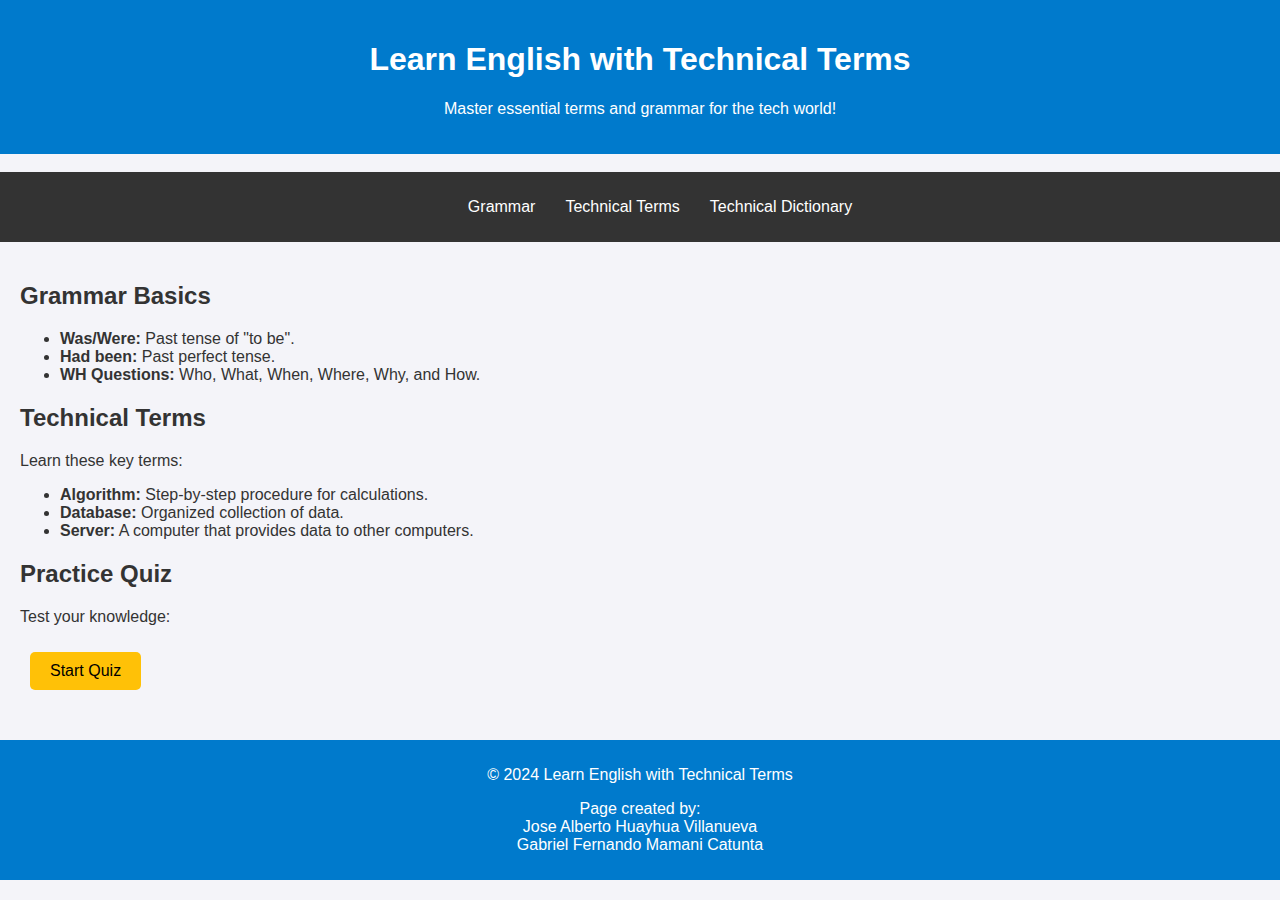
<file: index.html>
<!DOCTYPE html>
<html lang="en">
<head>
    <meta charset="UTF-8">
    <meta name="viewport" content="width=device-width, initial-scale=1.0">
    <title>Learn English with Technical Terms</title>
    <link rel="stylesheet" href="styles.css">
</head>
<body>
    <header>
        <h1>Learn English with Technical Terms</h1>
        <p>Master essential terms and grammar for the tech world!</p>
    </header>
    <br>
    <nav>
        <ul>
            <li><a href="grammar.html">Grammar</a></li>
            <li><a href="technical_terms.html">Technical Terms</a></li>
            <li><a href="diccionario.html">Technical Dictionary</a></li>
        </ul>
    </nav>

    <main>
        <section id="grammar">
            <h2>Grammar Basics</h2>
            <ul>
                <li><strong>Was/Were:</strong> Past tense of "to be".</li>
                <li><strong>Had been:</strong> Past perfect tense.</li>
                <li><strong>WH Questions:</strong> Who, What, When, Where, Why, and How.</li>
            </ul>
        </section>

        <section id="terms">
            <h2>Technical Terms</h2>
            <p>Learn these key terms:</p>
            <ul>
                <li><strong>Algorithm:</strong> Step-by-step procedure for calculations.</li>
                <li><strong>Database:</strong> Organized collection of data.</li>
                <li><strong>Server:</strong> A computer that provides data to other computers.</li>
            </ul>
        </section>

        <section id="quiz">
            <h2>Practice Quiz</h2>
            <p>Test your knowledge:</p>
            <button class="quiz-control" onclick="startQuiz()">Start Quiz</button>
            <div id="quiz-section" style="display: none;">
                <p>What is the past tense of "to be" for "they"? </p>
                <button class="quiz-option" onclick="checkAnswer('were')">Were</button>
                <button class="quiz-option" onclick="checkAnswer('was')">Was</button>
                <p id="result"></p>
            </div>
        </section>
    </main>
    
    <footer>
        <p>&copy; 2024 Learn English with Technical Terms</p>
        <p>Page created by: <br>Jose Alberto Huayhua Villanueva <br>Gabriel Fernando Mamani Catunta</p>
    </footer>
    <script src="script.js"></script>
</body>
</html>
</file>
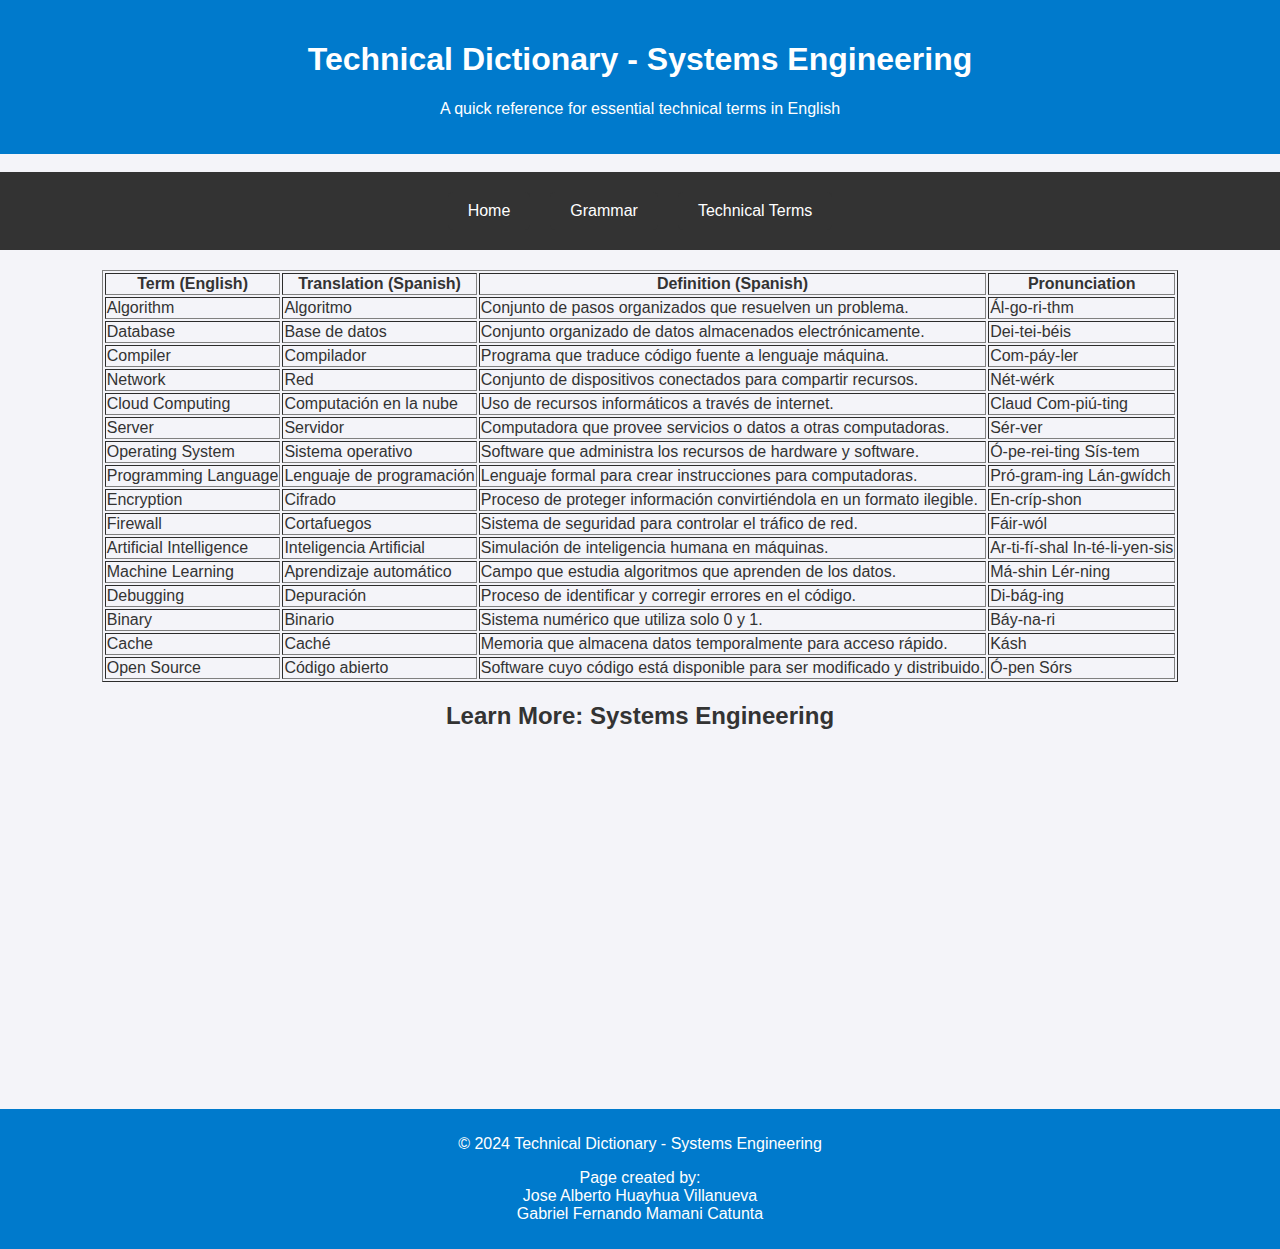
<file: diccionario.html>
<!DOCTYPE html>
<html lang="en">
<head>
    <meta charset="UTF-8">
    <meta name="viewport" content="width=device-width, initial-scale=1.0">
    <title>Technical Dictionary - Systems Engineering</title>
    <link rel="stylesheet" href="styles.css">
</head>
<body>
    <header>
        <h1 style="text-align: center;">Technical Dictionary - Systems Engineering</h1>
        <p style="text-align: center;">A quick reference for essential technical terms in English</p>
    </header>
    <br>
    <nav>
        <button class="nav-button" onclick="window.location.href='index.html'">Home</button>
        <button class="nav-button" onclick="window.location.href='grammar.html'">Grammar</button>
        <button class="nav-button" onclick="window.location.href='technical_terms.html'">Technical Terms</button>
    </nav>

    <main>
        <table border="1" align="center">
            <thead>
                <tr>
                    <th>Term (English)</th>
                    <th>Translation (Spanish)</th>
                    <th>Definition (Spanish)</th>
                    <th>Pronunciation</th>
                </tr>
            </thead>
            <tbody>
                <tr>
                    <td>Algorithm</td>
                    <td>Algoritmo</td>
                    <td>Conjunto de pasos organizados que resuelven un problema.</td>
                    <td>Ál-go-ri-thm</td>
                </tr>
                <tr>
                    <td>Database</td>
                    <td>Base de datos</td>
                    <td>Conjunto organizado de datos almacenados electrónicamente.</td>
                    <td>Dei-tei-béis</td>
                </tr>
                <tr>
                    <td>Compiler</td>
                    <td>Compilador</td>
                    <td>Programa que traduce código fuente a lenguaje máquina.</td>
                    <td>Com-páy-ler</td>
                </tr>
                <tr>
                    <td>Network</td>
                    <td>Red</td>
                    <td>Conjunto de dispositivos conectados para compartir recursos.</td>
                    <td>Nét-wérk</td>
                </tr>
                <tr>
                    <td>Cloud Computing</td>
                    <td>Computación en la nube</td>
                    <td>Uso de recursos informáticos a través de internet.</td>
                    <td>Claud Com-piú-ting</td>
                </tr>
                <tr>
                    <td>Server</td>
                    <td>Servidor</td>
                    <td>Computadora que provee servicios o datos a otras computadoras.</td>
                    <td>Sér-ver</td>
                </tr>
                <tr>
                    <td>Operating System</td>
                    <td>Sistema operativo</td>
                    <td>Software que administra los recursos de hardware y software.</td>
                    <td>Ó-pe-rei-ting Sís-tem</td>
                </tr>
                <tr>
                    <td>Programming Language</td>
                    <td>Lenguaje de programación</td>
                    <td>Lenguaje formal para crear instrucciones para computadoras.</td>
                    <td>Pró-gram-ing Lán-gwídch</td>
                </tr>
                <tr>
                    <td>Encryption</td>
                    <td>Cifrado</td>
                    <td>Proceso de proteger información convirtiéndola en un formato ilegible.</td>
                    <td>En-críp-shon</td>
                </tr>
                <tr>
                    <td>Firewall</td>
                    <td>Cortafuegos</td>
                    <td>Sistema de seguridad para controlar el tráfico de red.</td>
                    <td>Fáir-wól</td>
                </tr>
                <tr>
                    <td>Artificial Intelligence</td>
                    <td>Inteligencia Artificial</td>
                    <td>Simulación de inteligencia humana en máquinas.</td>
                    <td>Ar-ti-fí-shal In-té-li-yen-sis</td>
                </tr>
                <tr>
                    <td>Machine Learning</td>
                    <td>Aprendizaje automático</td>
                    <td>Campo que estudia algoritmos que aprenden de los datos.</td>
                    <td>Má-shin Lér-ning</td>
                </tr>
                <tr>
                    <td>Debugging</td>
                    <td>Depuración</td>
                    <td>Proceso de identificar y corregir errores en el código.</td>
                    <td>Di-bág-ing</td>
                </tr>
                <tr>
                    <td>Binary</td>
                    <td>Binario</td>
                    <td>Sistema numérico que utiliza solo 0 y 1.</td>
                    <td>Báy-na-ri</td>
                </tr>
                <tr>
                    <td>Cache</td>
                    <td>Caché</td>
                    <td>Memoria que almacena datos temporalmente para acceso rápido.</td>
                    <td>Kásh</td>
                </tr>
                <tr>
                    <td>Open Source</td>
                    <td>Código abierto</td>
                    <td>Software cuyo código está disponible para ser modificado y distribuido.</td>
                    <td>Ó-pen Sórs</td>
                </tr>
            </tbody>
        </table>

        <section id="video" style="text-align: center;">
            <h2>Learn More: Systems Engineering</h2>
            <iframe width="560" height="315" src="https://www.youtube.com/embed/qegKze3fMa0" frameborder="0" allow="accelerometer; autoplay; clipboard-write; encrypted-media; gyroscope; picture-in-picture" allowfullscreen></iframe>
        </section>
    </main>
    <footer>
        <p style="text-align: center;">&copy; 2024 Technical Dictionary - Systems Engineering</p>
        <p>Page created by: <br>Jose Alberto Huayhua Villanueva <br>Gabriel Fernando Mamani Catunta</p>
    </footer>
</body>
</html>
</file>
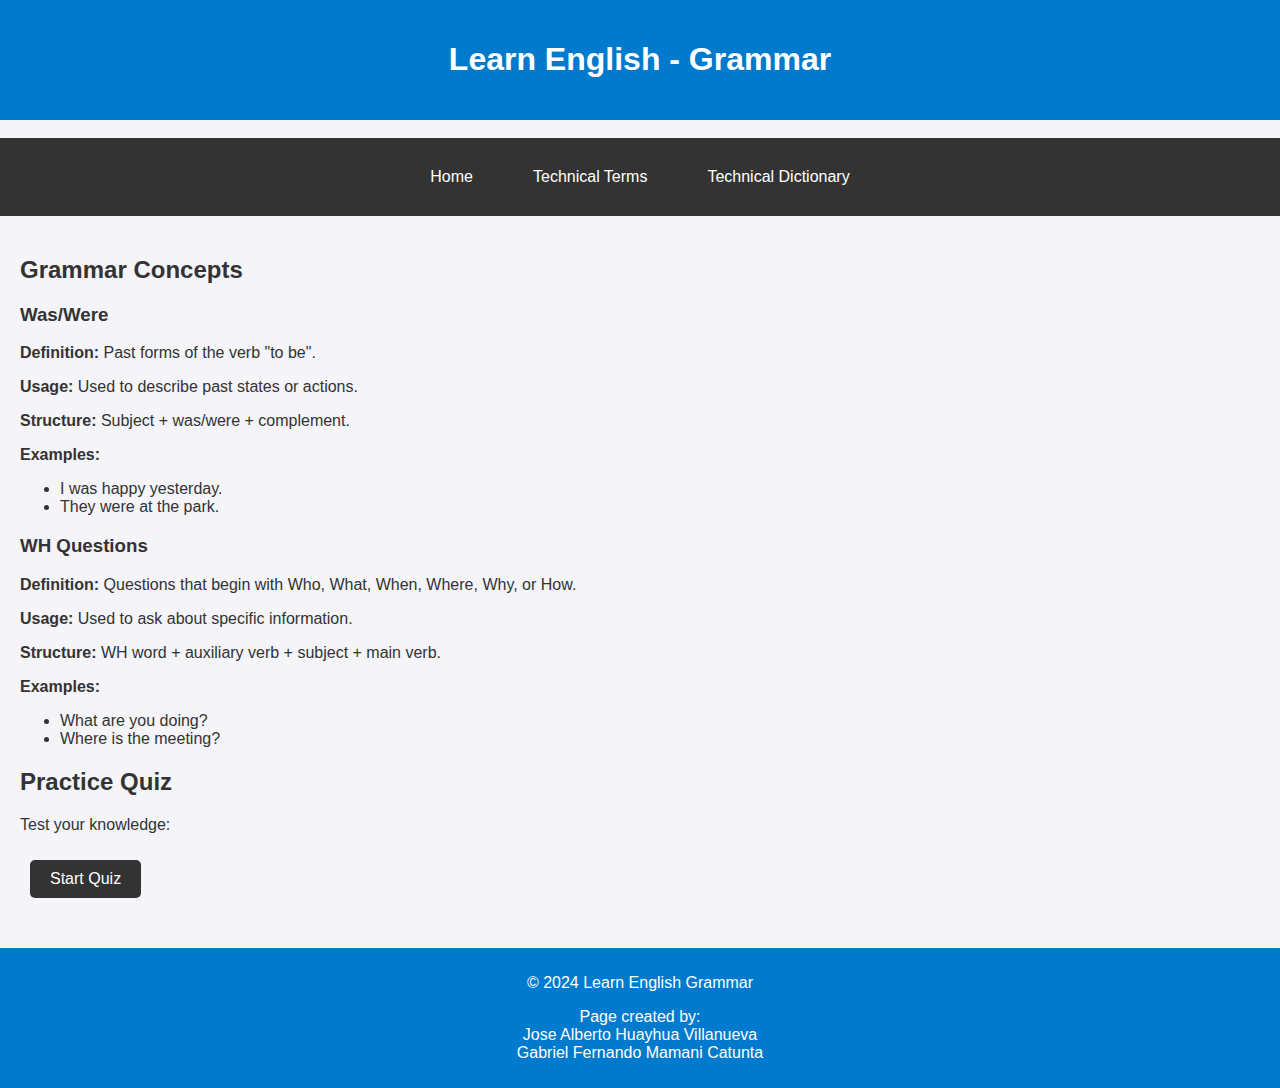
<file: grammar.html>
<!DOCTYPE html>
<html lang="en">
<head>
    <meta charset="UTF-8">
    <meta name="viewport" content="width=device-width, initial-scale=1.0">
    <title>Grammar Concepts</title>
    <link rel="stylesheet" href="styles.css">
</head>
<body>
    <header>
        <h1>Learn English - Grammar</h1>
    </header>
    <br>
    <nav>
        <button class="nav-button" onclick="window.location.href='index.html'">Home</button>
        <button class="nav-button" onclick="window.location.href='technical_terms.html'">Technical Terms</button>
        <button class="nav-button" onclick="window.location.href='diccionario.html'">Technical Dictionary</button>
    </nav>

    <main>
        <section>
            <h2>Grammar Concepts</h2>
            <article>
                <h3>Was/Were</h3>
                <p><strong>Definition:</strong> Past forms of the verb "to be".</p>
                <p><strong>Usage:</strong> Used to describe past states or actions.</p>
                <p><strong>Structure:</strong> Subject + was/were + complement.</p>
                <p><strong>Examples:</strong></p>
                <ul>
                    <li>I was happy yesterday.</li>
                    <li>They were at the park.</li>
                </ul>
            </article>

            <article>
                <h3>WH Questions</h3>
                <p><strong>Definition:</strong> Questions that begin with Who, What, When, Where, Why, or How.</p>
                <p><strong>Usage:</strong> Used to ask about specific information.</p>
                <p><strong>Structure:</strong> WH word + auxiliary verb + subject + main verb.</p>
                <p><strong>Examples:</strong></p>
                <ul>
                    <li>What are you doing?</li>
                    <li>Where is the meeting?</li>
                </ul>
            </article>
        </section>

        <section id="quiz">
            <h2>Practice Quiz</h2>
            <p>Test your knowledge:</p>
            <button class="nav-button" onclick="startGrammarQuiz()">Start Quiz</button>
            </div>
        </section>
    </main>

    <footer>
        <p>&copy; 2024 Learn English Grammar</p>
        <p>Page created by: <br>Jose Alberto Huayhua Villanueva <br>Gabriel Fernando Mamani Catunta</p>
    </footer>
    <script src="grammarQuiz.js"></script>
</body>
</html>
</file>
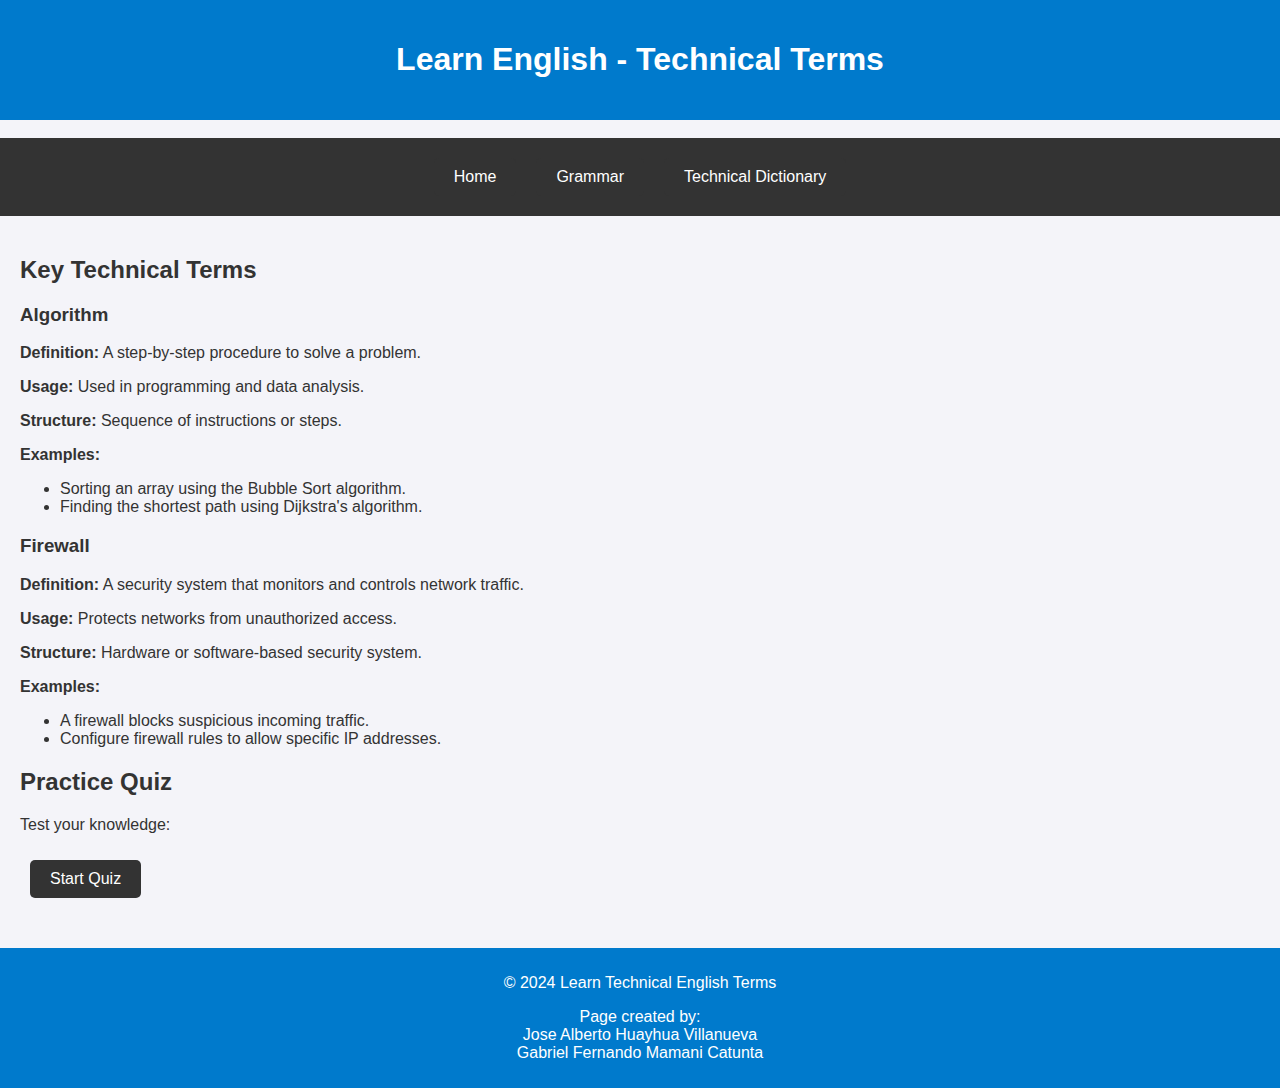
<file: technical_terms.html>
<!DOCTYPE html>
<html lang="en">
<head>
    <meta charset="UTF-8">
    <meta name="viewport" content="width=device-width, initial-scale=1.0">
    <title>Technical Terms</title>
    <link rel="stylesheet" href="styles.css">
</head>
<body>
    <header>
        <h1>Learn English - Technical Terms</h1>
    </header>
    <br>
    <nav>
        <button class="nav-button" onclick="window.location.href='index.html'">Home</button>
        <button class="nav-button" onclick="window.location.href='grammar.html'">Grammar</button>
        <button class="nav-button" onclick="window.location.href='diccionario.html'">Technical Dictionary</button>
    </nav>

    <main>
        <section>
            <h2>Key Technical Terms</h2>
            <article>
                <h3>Algorithm</h3>
                <p><strong>Definition:</strong> A step-by-step procedure to solve a problem.</p>
                <p><strong>Usage:</strong> Used in programming and data analysis.</p>
                <p><strong>Structure:</strong> Sequence of instructions or steps.</p>
                <p><strong>Examples:</strong></p>
                <ul>
                    <li>Sorting an array using the Bubble Sort algorithm.</li>
                    <li>Finding the shortest path using Dijkstra's algorithm.</li>
                </ul>
            </article>

            <article>
                <h3>Firewall</h3>
                <p><strong>Definition:</strong> A security system that monitors and controls network traffic.</p>
                <p><strong>Usage:</strong> Protects networks from unauthorized access.</p>
                <p><strong>Structure:</strong> Hardware or software-based security system.</p>
                <p><strong>Examples:</strong></p>
                <ul>
                    <li>A firewall blocks suspicious incoming traffic.</li>
                    <li>Configure firewall rules to allow specific IP addresses.</li>
                </ul>
            </article>
        </section>

        <section id="quiz">
            <h2>Practice Quiz</h2>
            <p>Test your knowledge:</p>
            <button class="nav-button" onclick="startGrammarQuiz()">Start Quiz</button>
            </div>
        </section>
    </main>

    <footer>
        <p>&copy; 2024 Learn Technical English Terms</p>
        <p>Page created by: <br>Jose Alberto Huayhua Villanueva <br>Gabriel Fernando Mamani Catunta</p>
    </footer>
    <script src="technicalQuiz.js"></script>
</body>
</html>
</file>
<file: styles.css>
body {
    font-family: Arial, sans-serif;
    margin: 0;
    padding: 0;
    background-color: #f4f4f9;
    color: #333;
}

header {
    background-color: #007acc;
    color: white;
    padding: 20px;
    text-align: center;
}

nav {
    list-style: none;
    background-color: #333;
    padding: 10px;
    display: flex;
    justify-content: center;
}

nav ul {
    list-style: none;
    display: flex;
    justify-content: center;
}

nav ul li {
    margin: 0 15px;
}

nav ul li a {
    color: white;
    text-decoration: none;
}

main {
    padding: 20px;
}

section {
    margin-bottom: 20px;
}

button {
    font-family: Arial, sans-serif;
    font-size: 16px;
    padding: 10px 20px;
    border-radius: 5px;
    border: none;
    cursor: pointer;
    margin: 10px;
    transition: background-color 0.3s, transform 0.2s;
}

button.nav-button {
    background-color: #333;
    color: white;
}

button.nav-button:hover {
    background-color: #001a35;
    transform: scale(1.05);
}

button.quiz-option {
    background-color: #28a745;
    color: white;
    border: 1px solid #000;
    padding: 10px 15px;
    font-size: 16px;
    transition: background-color 0.3s, transform 0.2s;
}

button.quiz-option:hover {
    background-color: #218838;
    transform: scale(1.1);
}

button.quiz-option:disabled {
    cursor: not-allowed;
}

button.quiz-control {
    background-color: #ffc107;
    color: black;
    padding: 10px 20px;
    border-radius: 5px;
}

button.quiz-control:hover {
    background-color: #e0a800;
    transform: scale(1.05);
}

footer {
    text-align: center;
    background-color: #007acc;
    color: white;
    padding: 10px;
}
#quiz-overlay {
    position: fixed;
    top: 0;
    left: 0;
    width: 100%;
    height: 100%;
    background: rgba(0, 0, 0, 0.8);
    display: flex;
    justify-content: center;
    align-items: center;
    z-index: 999;
}

#quiz-content {
    background: white;
    padding: 20px;
    text-align: center;
    border-radius: 10px;
    width: 80%;
    max-width: 600px;
}

#quiz-options button {
    margin: 10px;
}
</file>
